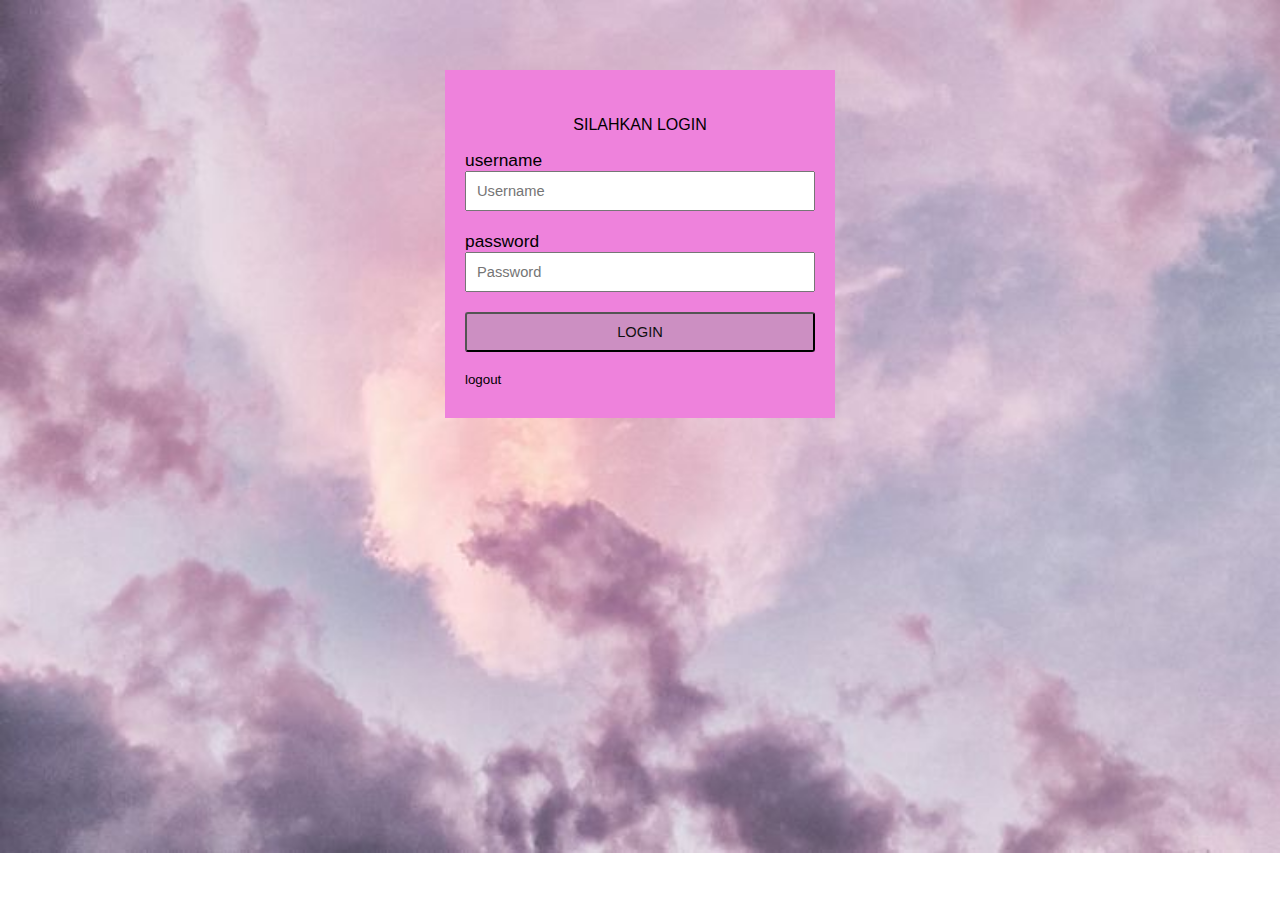
<file: index.html>
<!DOCTYPE html>
<html>
<head>
	<title>To Awan</title>
	<link rel="stylesheet" type="text/css" href="coba.css">
    <link rel="stylesheet" href="biodata.html">
</head>
<body>
 
 
	<div class="kotak_login">
		<p class="tulisan_login">Silahkan Login</p>
 
		<form action="biodata.html" method="post">
			<label>username</label>
			<input type="text" name="username" class="form_login" placeholder="Username">
 
			<label>password</label>
			<input type="text" name="password" class="form_login" placeholder="Password">
 
			<input type="submit" class="tombol_login" value="LOGIN">
 
			<br/>
			<br/>
			<align center>
				<a class="link" href="https://www.malasngoding.com">logout</a>
		</form>
		
	</div>
 
 
</body>
</html>
</file>
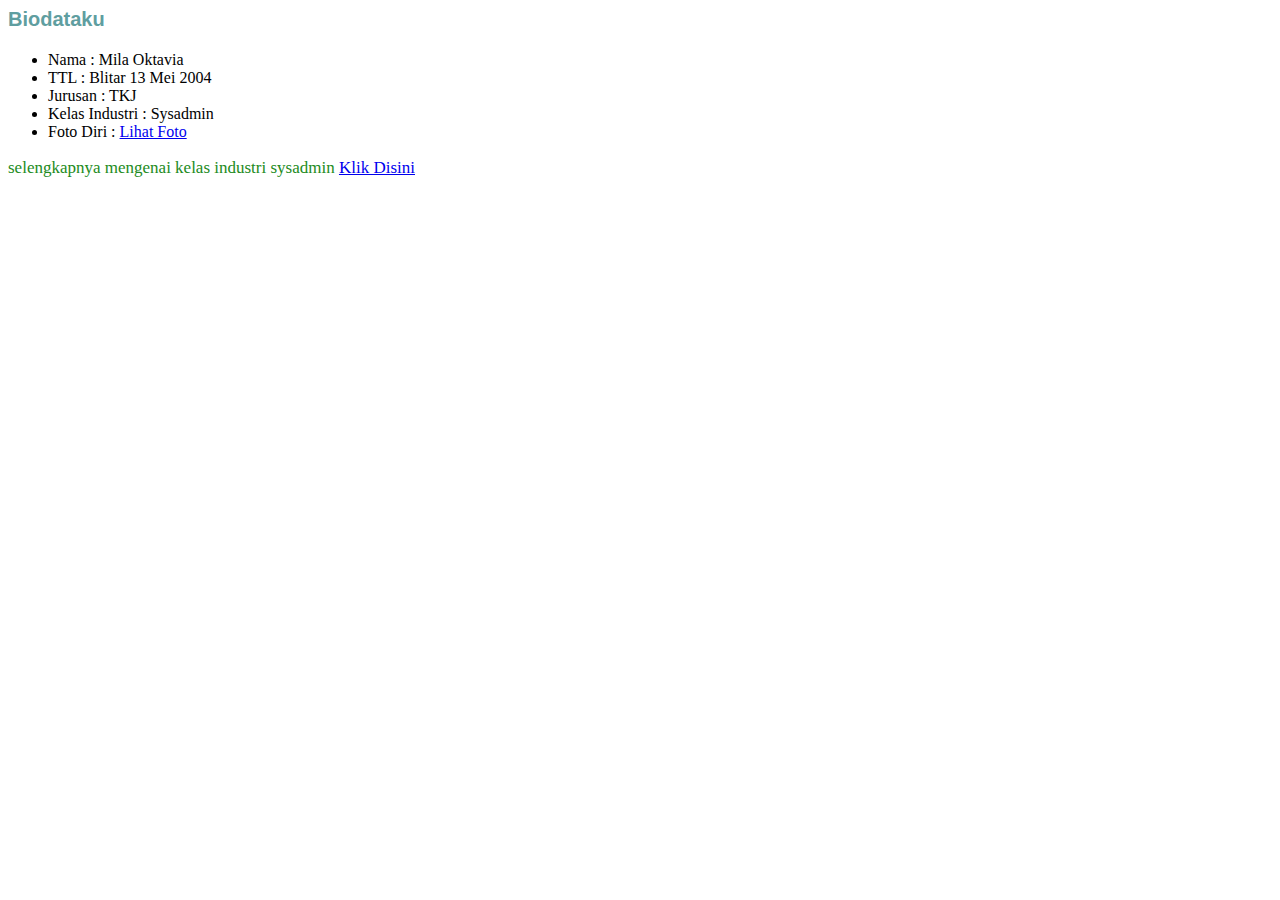
<file: biodata.html>
<html>
    <!--membuat biodata-->
    <head>
        <title>Biodata</title>
        <link rel="stylesheet" type="text/css" href="template.css">
    </head>
    <body>
        <h3>Biodataku</h3>
        <ul>
            <li>Nama : Mila Oktavia</li>
            <li>TTL : Blitar 13 Mei 2004</li>
            <li>Jurusan : TKJ</li>
            <li>Kelas Industri : Sysadmin</li>
            <li>Foto Diri : <a href="fotoku.html" target="_blank">
                Lihat Foto</a></li>
        </ul>
        <p>selengkapnya mengenai kelas industri sysadmin
            <a href="kelasindustri.html">Klik Disini</a></p>
    </body>
</html>
</file>
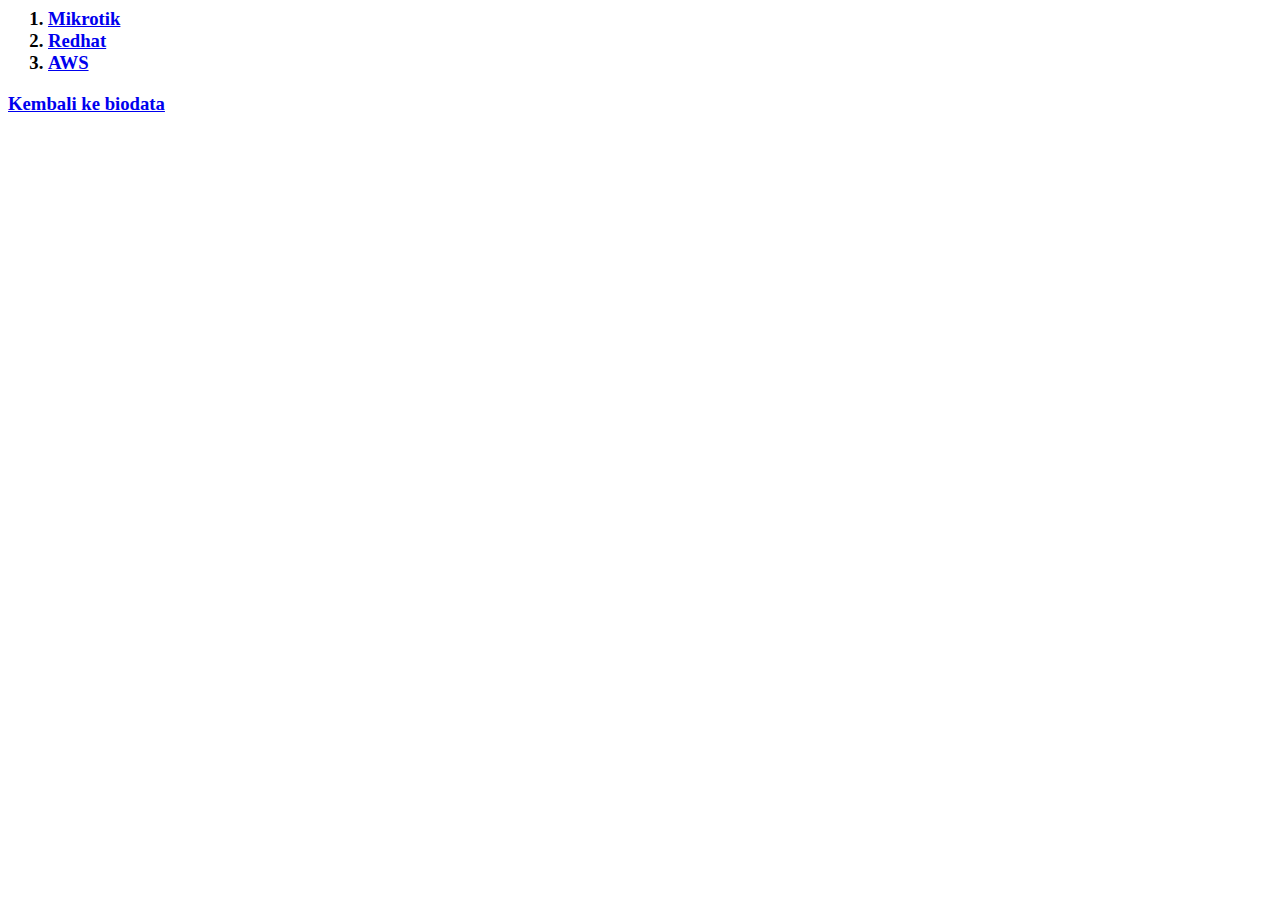
<file: kelasindustri.html>
<html>
    <head>
        <title>Kelas Industri</title>
    </head>
    <body>
        <h3>
            <ol>
                <li><a href="https://mikrotik.com" target="_blank">Mikrotik</a></li>
                <li><a href="https://www.redhat.com" target="_blank">Redhat</a></li>
                <li><a href="https://aws.amazon.com" target="_blank">AWS</a></li>
            </ol>
            <p><a href="biodata.html">Kembali ke biodata</a></p>
        </h3>
    </body>
</html>
</file>
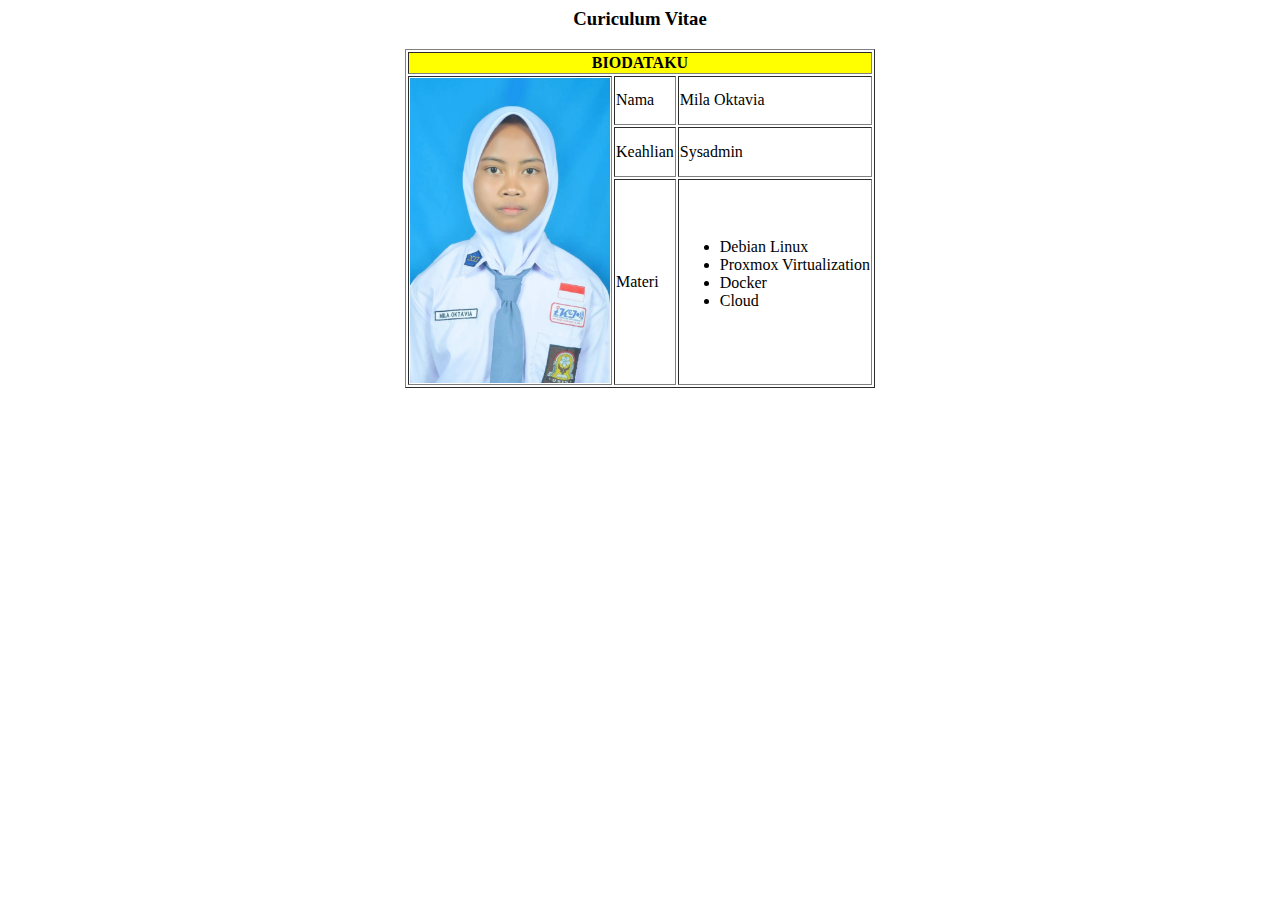
<file: latihan7-mila.html>
<html>
    <head><title>Belajar Tabel</title></head>
    <body>
        <h3 align="center">Curiculum Vitae</h3>
        <table border="1" align="center">
            <th colspan="3" bgcolor="yellow">BIODATAKU</th>
            <tr>
                <td rowspan="3"> <img src="IMG_20210127_083913.jpg" width="200"></td>
                <td>Nama</td>
                <td>Mila Oktavia</td>
            </tr>
            <tr>
                <td>Keahlian</td>
                <td>Sysadmin</td>
            </tr>
            <tr>
                <td>Materi</td>
                <td><ul type="disk">
                    <li>Debian Linux</li>
                    <li>Proxmox Virtualization</li>
                    <li>Docker</li>
                    <li>Cloud</li>
                </ul></td>
            </tr>
        </table>
    </body>
</html>
</file>
<file: coba.css>
body{
	font-family: 'Gill Sans', 'Gill Sans MT', Calibri, 'Trebuchet MS', sans-serif;
	background-image: url(a2b32e8c73edcea4b81d1cbadbc28fd1.jpg);
	background-repeat: no-repeat;
	background-size: cover;
}
 
h1{
	text-align: center;
	/*ketebalan font*/
	font-weight: 900;
}
 
.tulisan_login{
	text-align: center;
	/*membuat semua huruf menjadi kapital*/
	text-transform: uppercase;
}
 
.kotak_login{
	width: 350px;
	background: rgb(238, 130, 220);
	/*meletakkan form ke tengah*/
	margin: 70px auto;
	padding: 30px 20px;
}
 
label{
	font-size: 13pt;
}
 
.form_login{
	/*membuat lebar form penuh*/
	box-sizing : border-box;
	width: 100%;
	padding: 10px;
	font-size: 11pt;
	margin-bottom: 20px;
}
 
.tombol_login{
	background: #cc8fc2;
	color: rgb(15, 15, 15);
	font-size: 11pt;
	width: 100%;
	border-radius: 3px;
	padding: 10px 20px;
}
 
.link{
	color: #000000;
	text-decoration: none;
	font-size: 10pt;
}
</file>
<file: template.css>
h3 {font-size: 20px;
    color: cadetblue;
    font-family: Arial;}
p {font-size: 17px;
    color: forestgreen;
    font-family: Roboto;}
</file>
